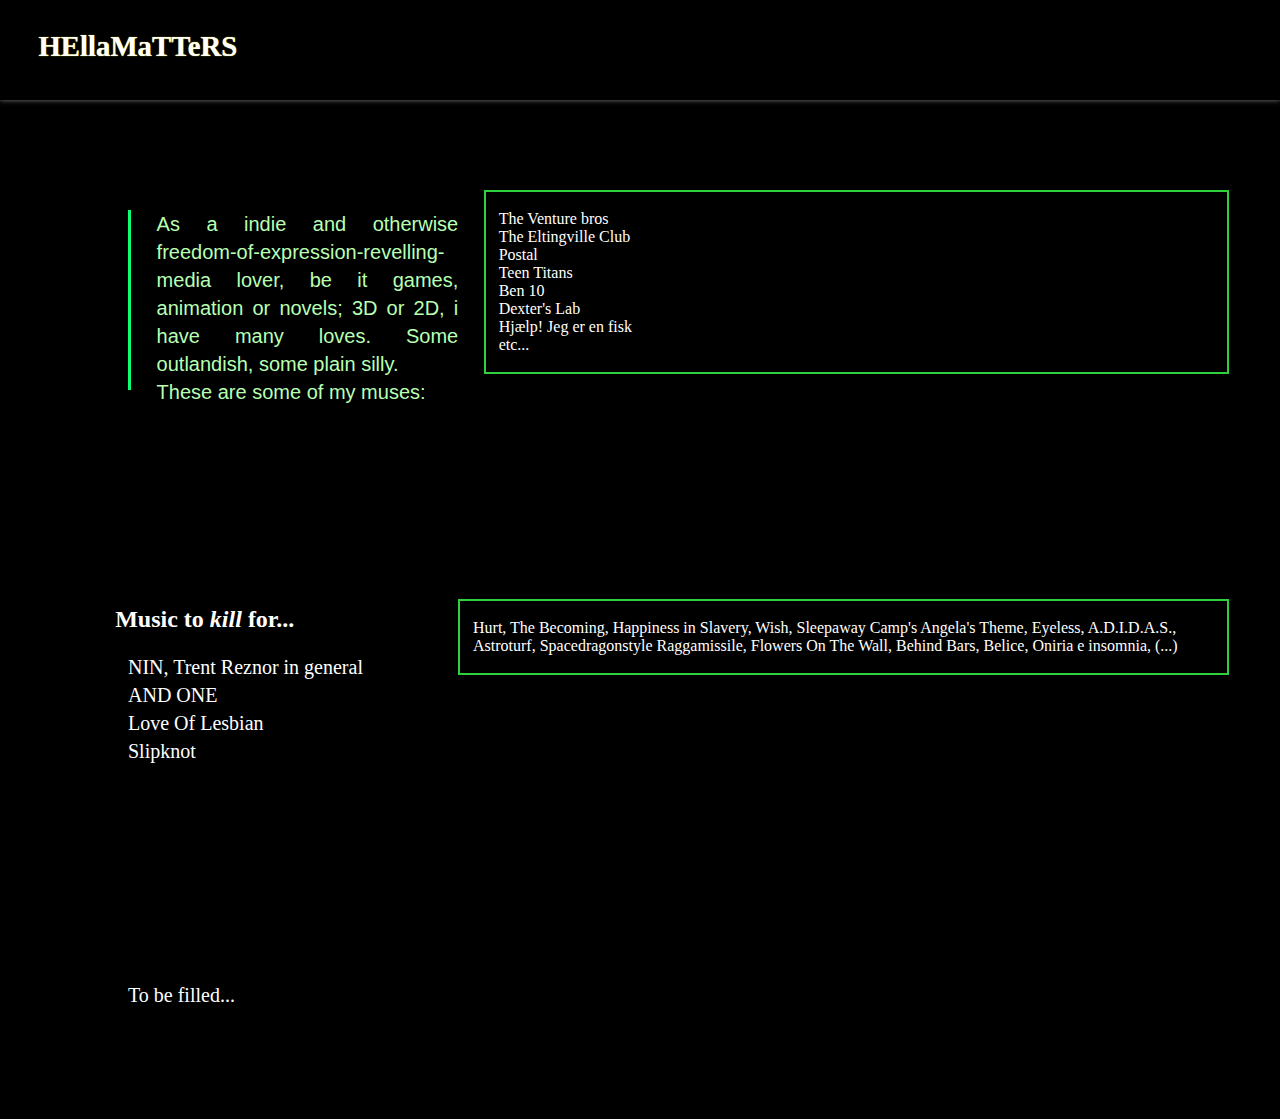
<file: miscMUSES.html>
<!DOCTYPE html>
<html lang="en">
<head>
    <meta charset="UTF-8">
    <meta name="viewport" content="width=device-width, initial-scale=1.0">

    <title>THEY MAKE ME HEllaMaTTeRS</title>
    <link rel="icon" type="image/x-icon" href="https://images2.imgbox.com/a6/0a/hiG3JmFw_o.jpg
    ">
    <link href="styleMUSES.css" rel="stylesheet" type="text/css" media="all">
</head>

<body>

    <div class="header">
        <nav><h1 class="tooltip">
        <a id="site-title" href="index.html">HEllaMaTTeRS</a>
        <span class="tooltip-text">Return Home</span>
    </h1></nav>
    </div>

    <div id="main-container">
<div id="left-container">

    <div class="left-boxes">
    <p id="intro-p">As a indie and otherwise freedom-of-expression-revelling-media lover, 
        be it games, animation or novels; 3D or 2D, i have many loves. Some outlandish, some plain silly.
        <br> These are some of my muses:
    </p>
</div>

<div class="left-boxes">
    <h2>Music to <i>kill</i> for...</h2>
    <p>NIN, Trent Reznor in general
        <br>AND ONE
        <br>Love Of Lesbian
        <br>Slipknot
    </p>
</div>
<div class="left-boxes">
    <p>To be filled...
         </p>
</div>
</div>

<div id="right-container">
    <div class="right-boxes">
        <p>The Venture bros 
            <br>
            The Eltingville Club 
            <br>
            Postal 
            <br>
            Teen Titans 
            <br>
            Ben 10 
            <br>
            Dexter's Lab 
            <br>
            Hjælp! Jeg er en fisk
            <br>
            etc...
        </p>
    </div>

    <div class="right-boxes">
        <p>Hurt, The Becoming, Happiness in Slavery, Wish, Sleepaway Camp's Angela's Theme, Eyeless, A.D.I.D.A.S., Astroturf,
            Spacedragonstyle Raggamissile, Flowers On The Wall, Behind Bars, Belice, Oniria e insomnia, (...)</p>
        </div>
</div>


</div>

</body>

</html>
</file>
<file: styleMUSES.css>
*{
    box-sizing: border-box;
}

body {
    margin:0;
    padding: 0;
    background-color: black;
}

.header {
    width:100%;
    padding: 3vh 0 4vh 0;
    box-shadow: grey 0 0 5px 0 ;
}
.header h1{
    margin:0;
}

#site-title {
    margin: 0 0 0 3vw;
    font-size: 1.80rem;

    text-decoration: none;
    color:white;
    text-shadow: yellow 0 0 1px;
    &:hover{
        color:black;
        text-shadow:white 0 0 2px;
    }
    &:active{
        color:darkslategrey;
    }
    &:focus{
        color:black;
        text-shadow:white 0 0 2px;
    }
}

.tooltip{
    
    position:relative;
}
.tooltip-text {
    position:absolute;
    top: 0;
    left: 13%;
    font-size:small;

    z-index:1;
    visibility: hidden;
    opacity: 0;
    transition: opacity 0.4s;

    color:white;
    background-color: green;
}
.tooltip:hover .tooltip-text {
    visibility: visible;
    opacity: 1;

}


#main-container {
    display:flex;
    margin: 10vh 4vw 10vh 10vw;

}

#left-container {
    order:1;
    flex-basis:30%;
}

.left-boxes:not(:first-of-type) {
    margin: 24vh 0 0 0;
}
.left-boxes > h2 {
    color:white;
    margin: 0 0 0 -1vw;
}

#left-container p {
    color:white;
    text-align: justify;
    line-height: 1.75rem;
    font-size: 1.25rem;
}
#left-container #intro-p {
    font-family:'Segoe UI', Tahoma, Geneva, Verdana, sans-serif;
    color:rgb(184, 255, 177);
    padding: 0 0 0 2vw;

    border-left: 3px solid rgb(12, 255, 113);
    height:20vh;
}


#right-container {
    order:2;
    flex-basis:70%;


}

.right-boxes{
    margin: 0 0 0 2vw;

    border: rgb(46, 209, 60) 2px double;
}
.right-boxes:not(:first-of-type) {
    margin: 25vh 0 0 0;
}

#right-container p {
margin: 2vh 1vw;
color:white;
}
</file>
